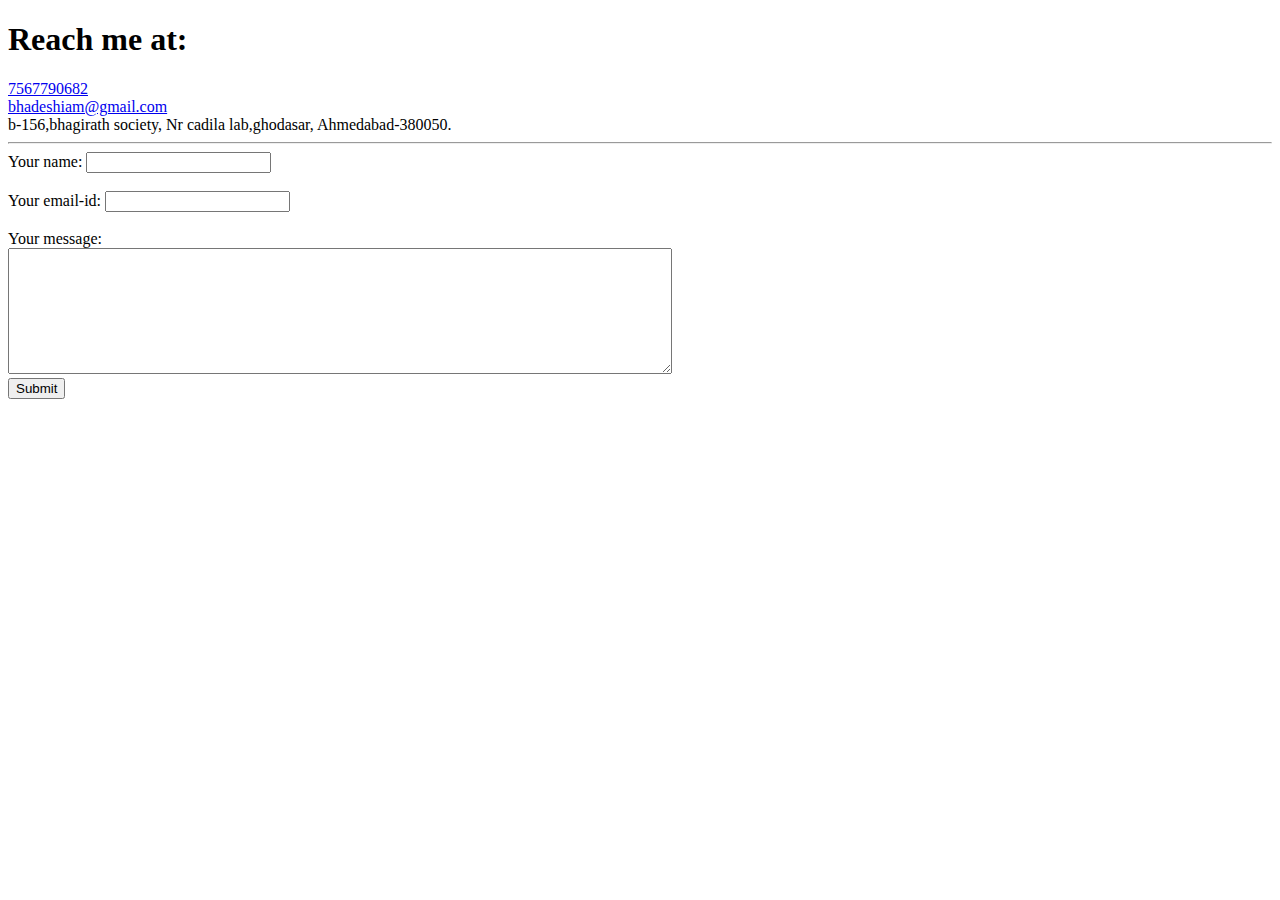
<file: CONTACTME.html>
<!DOCTYPE html>
<html lang="en" dir="ltr">
  <head>
    <meta charset="utf-8">
    <title>Contact me</title>
    <link rel="stylesheet" href="C:\Users\aaa\Desktop\Meet - personal site\MeetCSS.css">
  </head>
  <body>
    <h1>Reach me at:</h1>
    <li><a href="tel:7567790682">7567790682</a></li>
    <li><a href="mailto:bhadeshiam@gmail.com">bhadeshiam@gmail.com</a></li>
    <li>b-156,bhagirath society,
       Nr cadila lab,ghodasar,
       Ahmedabad-380050.</li>

    <hr>
    <form class="" action="mailto:bhadeshiam@gmail.com" method="post" enctype="text/plain">
    <label>Your name:</label>
    <input type="text" name="yourName" value=""><!--name attribute is very helpful in understanding what kind of data your element contains. -->
    <br>
    <br>
    <label>Your email-id:</label>
    <input type="email" name="yourEmail" value="">
    <br>
    <br>
    <label>Your message:</label>
    <br>
    <textarea name="YourMessage" rows="8" cols="80"></textarea>
    <br>
    <input type="submit" value="Submit">
    </form>
  </body>
</html>
</file>
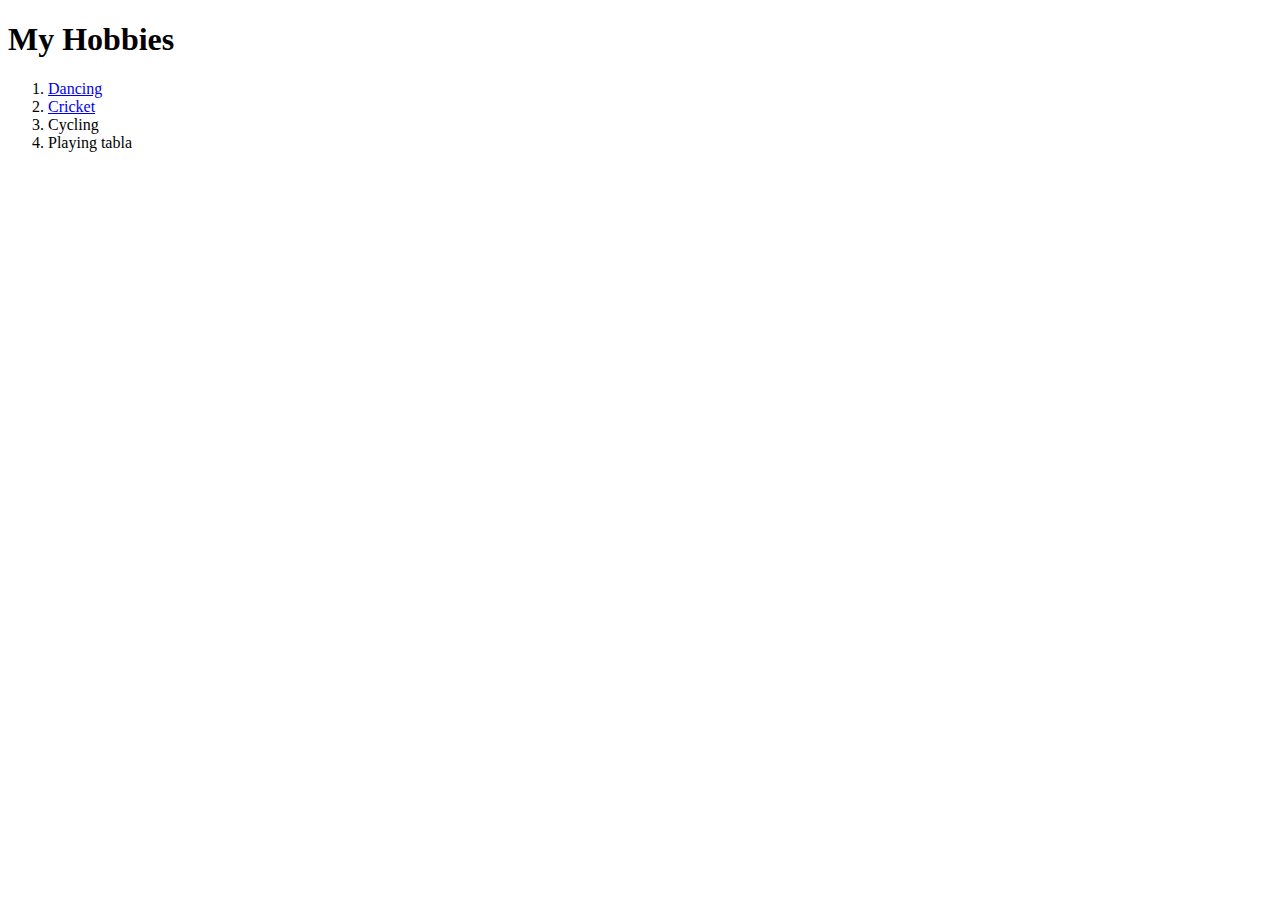
<file: HOBBIES.html>
<!DOCTYPE html>
<html lang="en" dir="ltr">
  <head>
    <meta charset="utf-8">
    <title>My hobbies</title>
    <link rel="stylesheet" href="C:\Users\aaa\Desktop\Meet - personal site\MeetCSS.css">
  </head>
  <body>
    <h1>My Hobbies</h1>
    <ol>
      <li><a href="https://www.instagram.com/p/B8wSVnypXlWrZmpPEPlA6i7Vij0dRIyNCj1uhE0/">Dancing</a></li>
      <li><a href="https://www.youtube.com/watch?v=QD2hxpQd_b0">Cricket</a></li>
      <li>Cycling</li>
      <li>Playing tabla</li>
    </ol>
  </body>
</html>
</file>
